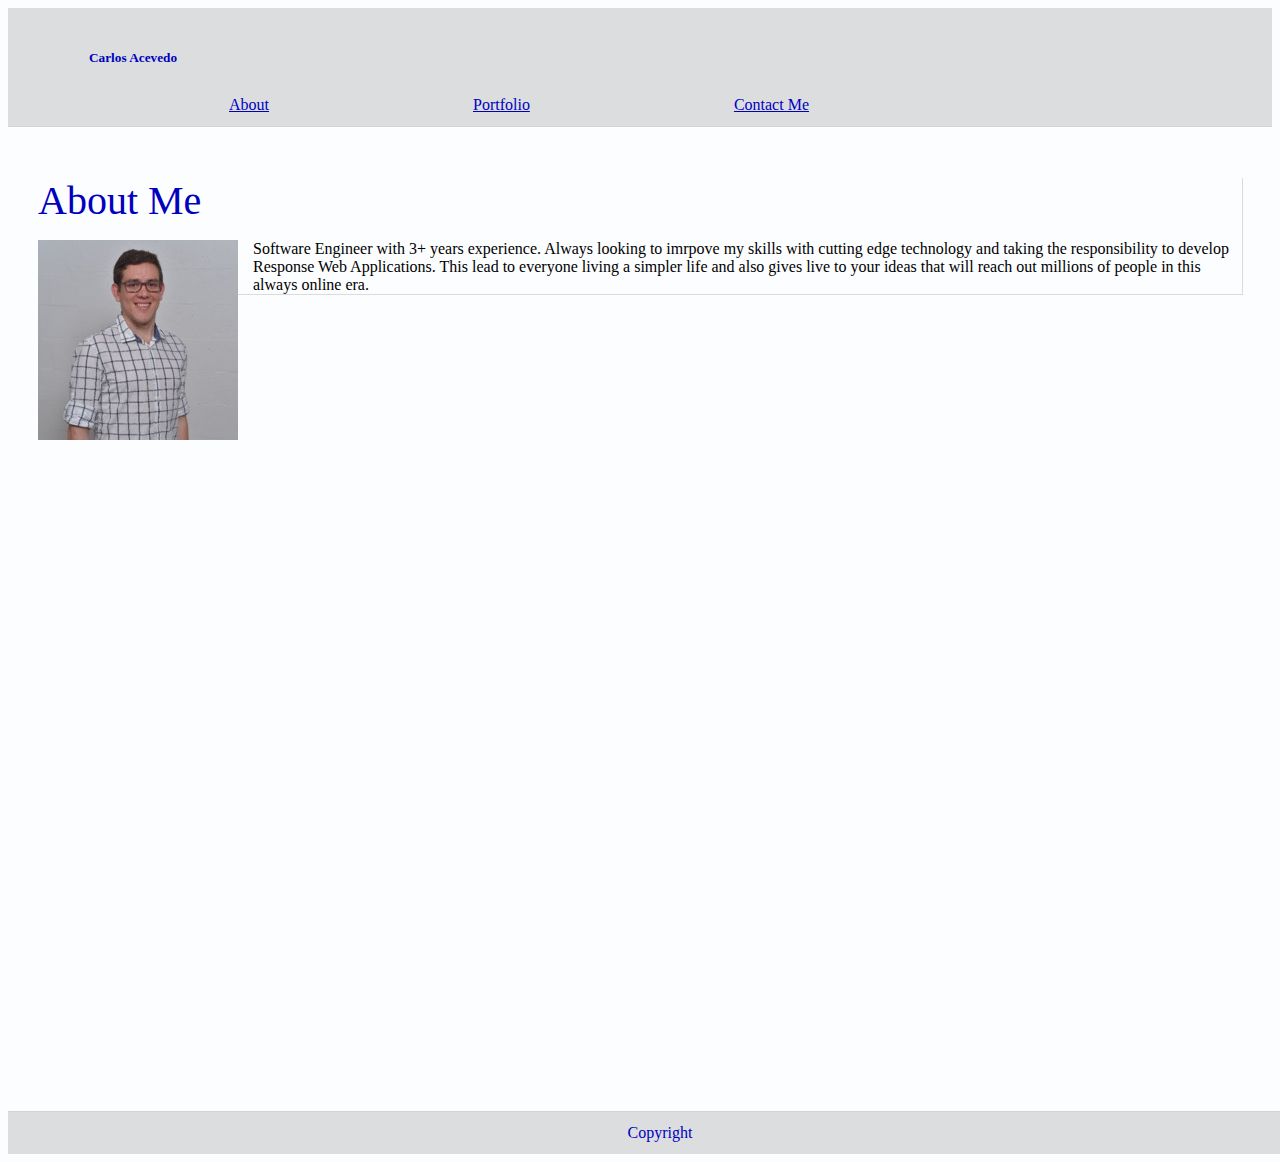
<file: index.html>
<!doctype <!DOCTYPE html>
<html>

<head>
    <meta charset="UTF-8">
    <title>CA's Bio</title>
    <link rel="stylesheet" href="./assets/css/style.css">
    <link rel="stylesheet" href="https://stackpath.bootstrapcdn.com/bootstrap/4.1.3/css/bootstrap.min.css" integrity="sha384-MCw98/SFnGE8fJT3GXwEOngsV7Zt27NXFoaoApmYm81iuXoPkFOJwJ8ERdknLPMO" crossorigin="anonymous">
</head>

<body>
    <nav class="navbar header-style">
        <div class="row" style="width: 100%">
            <div class="row">
                <h5 class="profileName ml-45 professionalColor">Carlos Acevedo</h5>
            </div>
            <div class="row nav-link-row">
                <a class="professionalColor nav-link link-style-xs link-style-sm link-style-md link-style-lg link-style-xl" href="./index.html">About</a>
                <a class="professionalColor nav-link link-style-xs link-style-sm link-style-md link-style-lg link-style-xl" href="./portfolio.html">Portfolio</a>
                <a class="professionalColor nav-link link-style-xs link-style-sm link-style-md link-style-lg link-style-xl" href="./contact.html">Contact Me</a>
            </div>
        </div>
    </nav>
    
    <div class="mainContent container">
        <div class="card card-shadow">
            <div class="card-header professionalColor h-40">
                About Me
            </div>
            <div class="card-body">
                <img class="img-fl" src="./assets/images/portfolioImg.jpg">
                <p>
                    Software Engineer with 3+ years experience. Always looking to imrpove my skills with cutting edge technology and
                    taking the responsibility to develop Response Web Applications. This lead to everyone living a simpler life and
                    also gives live to your ideas that will reach out millions of people in this always online era.
                </p>
            </div>
        </div>
    </div>
    <footer class="footer-style bottom-card-title professionalColor">
        Copyright
    </footer>
</body>

</html>
</file>
<file: assets/css/style.css>
@media only screen and (min-width: 1140px) {
  .link-style-xl{
      margin-left:200px;
  }
}
@media only screen and (min-width: 960px) and (max-width: 1139px) {
    .link-style-lg{
        margin-left:150px;
    }
}
@media only screen and (min-width: 720px) and (max-width: 960px){
  .link-style-md{
    margin-left:75px;
  }
}
@media only screen and (min-width: 540px) and (max-width: 719px){
  .link-style-sm{
    margin-left:30px;
  }
}
@media only screen and (max-width: 539px) {
  .link-style-xs{
    margin-left:0px;
  }
}

.nav-link-row {
    margin-left:1px;
}

body{
    background-color: #fcfdff !important;
}

.h-40 {
    font-size: 40px;
}

.img-fl {
    float: left;
    margin-right: 15px;
}

.ml-45 {
    margin-left: 45px;
}

.mb-10 {
    margin-bottom: 10px;
}

.card-shadow {
    box-shadow: 1px 1px #d0cfcfbf;
}

.professionalColor {
    color: #0000bf;
}

.mainContent {
    padding: 50px 30px !important;
    min-height: 100%;
}

.imgProfile {
    width: 45px;
    border-radius: 30px;
}

.profileName {
    padding: .5rem 1rem;
}

.bottom-card-title {
    position: absolute;
    bottom: 0;
}

.footer-style {
    padding: .75rem 1.25rem;
    background-color: rgba(0,0,0,.125);
    border-top: 1px solid #ced4da;
    position: relative;
    bottom: 0;
    width: 100%;
    text-align: center;
}

.header-style {
    padding: .75rem 1.25rem;
    margin-bottom: 0;
    background-color: rgba(0,0,0,.125);
    border-bottom: 1px solid #ced4da;
}
</file>
